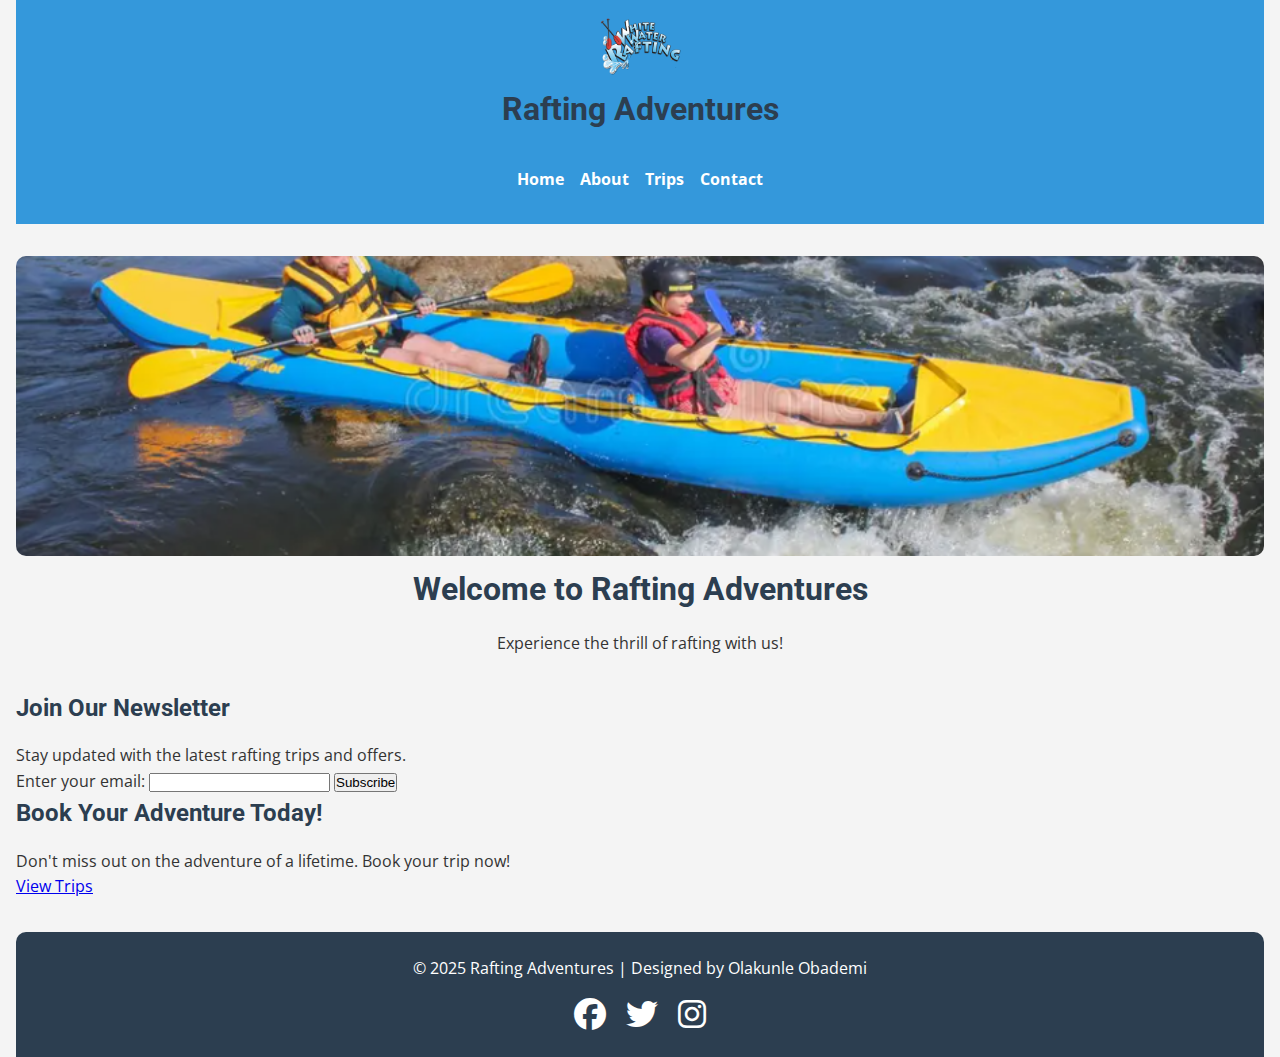
<file: wwr/index.html>
<!DOCTYPE html>
<html lang="en">
<head>
    <meta charset="UTF-8">
    <meta name="viewport" content="width=device-width, initial-scale=1.0">
    <meta name="description" content="Rafting Adventures Home Page">
    <meta name="author" content="Olakunle Obademi">
    <title>Home | Rafting Adventures</title>
    <!-- Google Fonts -->
    <link href="https://fonts.googleapis.com/css2?family=Roboto:wght@400;700&family=Open+Sans:wght@300;400&display=swap" rel="stylesheet">
    <!-- Font Awesome -->
    <link rel="stylesheet" href="https://cdnjs.cloudflare.com/ajax/libs/font-awesome/6.4.2/css/all.min.css">
    <!-- Link to CSS -->
    <link rel="stylesheet" href="styles/rafting.css">
</head>
<body>
    <header>
        <div class="logo">
            <img src="images/logo.png" alt="Rafting Logo" id="logo">
        </div>
        <h1>Rafting Adventures</h1>
        <nav>
            <ul>
                <li><a href="index.html">Home</a></li>
                <li><a href="about.html">About</a></li>
                <li><a href="trips.html">Trips</a></li>
                <li><a href="contact.html">Contact</a></li>
            </ul>
        </nav>
    </header>

    <main>
        <div class="hero">
            <img src="images/rafting-hero.png" alt="Rafting Adventure" class="hero-image">
            <h1>Welcome to Rafting Adventures</h1>
            <p>Experience the thrill of rafting with us!</p>
        </div>

        <section class="newsletter">
            <h2>Join Our Newsletter</h2>
            <p>Stay updated with the latest rafting trips and offers.</p>
            <form action="#" method="post">
                <label for="email">Enter your email:</label>
                <input type="email" id="email" name="email" required>
                <button type="submit">Subscribe</button>
            </form>
        </section>

        <section class="call-to-action">
            <h2>Book Your Adventure Today!</h2>
            <p>Don't miss out on the adventure of a lifetime. Book your trip now!</p>
            <a href="trips.html" class="cta-button">View Trips</a>
        </section>
    </main>

    <footer>
        <p>&copy; 2025 Rafting Adventures | Designed by Olakunle Obademi</p>
        <div class="social-media">
            <a href="#"><i class="fab fa-facebook fa-2x"></i></a>
            <a href="#"><i class="fab fa-twitter fa-2x"></i></a>
            <a href="#"><i class="fab fa-instagram fa-2x"></i></a>
        </div>
    </footer>
</body>
</html>
</file>
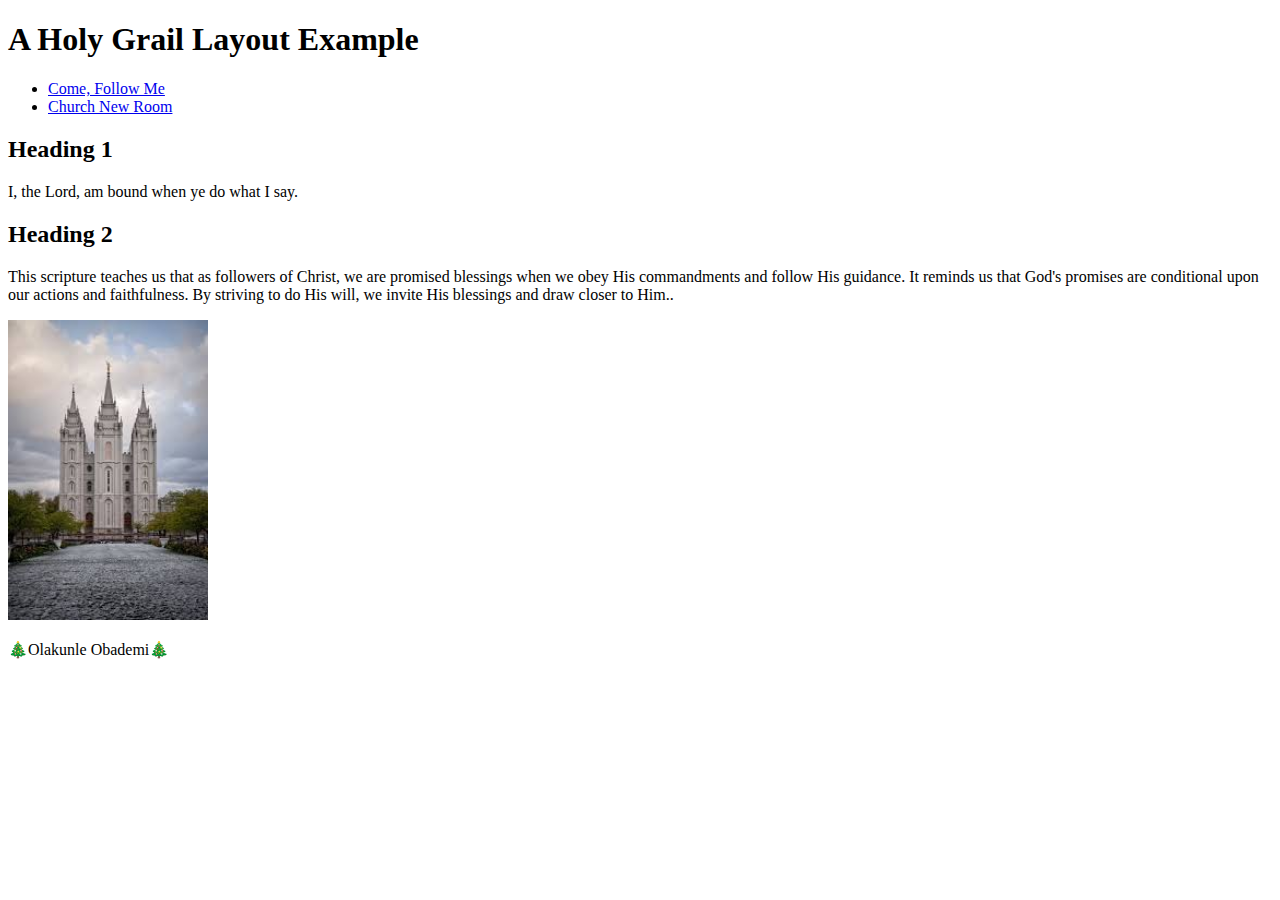
<file: holygrail.html>
<!DOCTYPE html>
<html lang="en">

<head>
    <meta charset="UTF-8">
    <meta name="viewport" content="width=device-width, initial-scale=1.0">
    <meta name="description" content="A common layout example on the web called the 'Holy Grail' layout.">
    <meta name="author" content="Your Name">
    <title>Holy Grail Layout Example</title>
</head>

<body>
    <header>
        <h1>A Holy Grail Layout Example</h1>
    </header>

    <nav>
        <ul>
            <li><a href="https://www.churchofjesuschrist.org/study/come-follow-me?lang=eng" target="_blank">Come, Follow
                    Me</a></li>
            <li><a href="https://newsroom.churchofjesuschrist.org" target="_blank">Church New Room</a></li>
        </ul>
    </nav>

    <main>
        <section>
            <h2>Heading 1</h2>
            <p>I, the Lord, am bound when ye do what I say.</p>
        </section>
        <section>
            <h2>Heading 2</h2>
            <p>This scripture teaches us that as followers of Christ, we are promised blessings when we obey His
                commandments and follow His guidance. It reminds us that God's promises are conditional upon our actions
                and faithfulness. By striving to do His will, we invite His blessings and draw closer to Him..</p>
        </section>
    </main>

    <aside>
        <aside>
            <img src="temple.jpg" alt="Salt Lake Temple Image" width="200">
        </aside>

    </aside>

    <footer>
        <p>🎄Olakunle Obademi🎄</p>
    </footer>
</body>

</html>
</file>
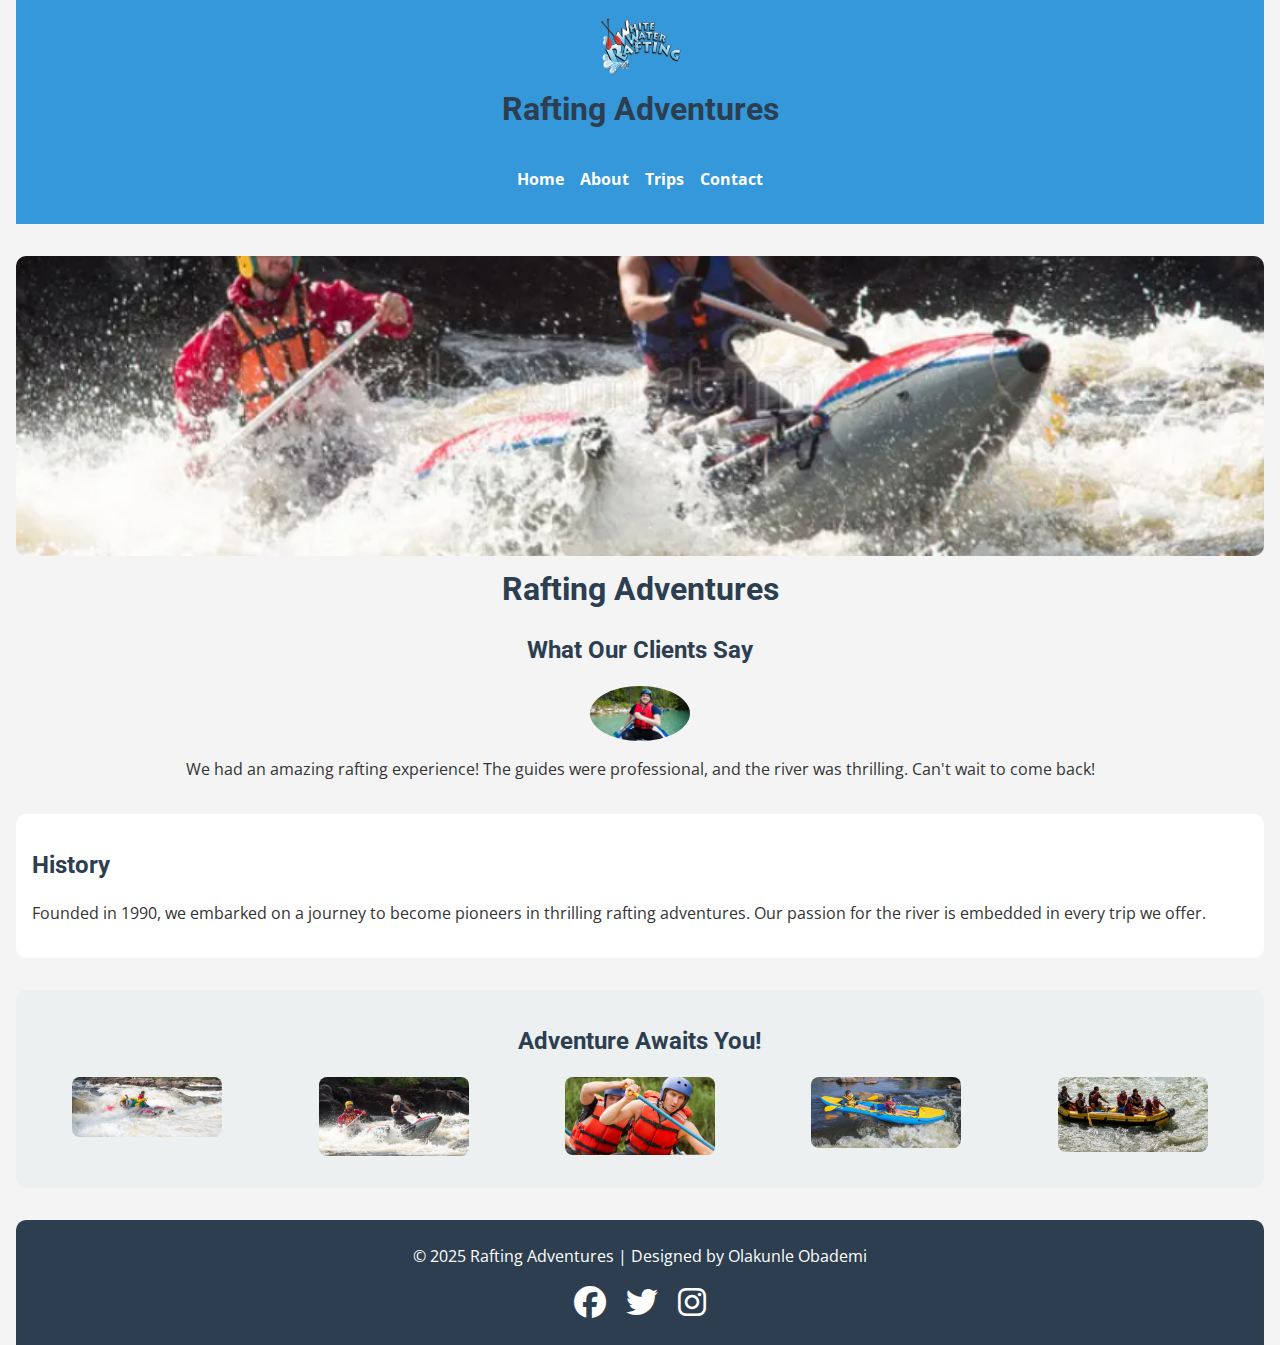
<file: wwr/about.html>
<!DOCTYPE html>
<html lang="en">
<head>
    <meta charset="UTF-8">
    <meta name="viewport" content="width=device-width, initial-scale=1.0">
    <meta name="description" content="Rafting Company About Us">
    <meta name="author" content="Olakunle Obademi">
    <title>About Us | Rafting Adventures</title>
    <!-- Google Fonts -->
    <link href="https://fonts.googleapis.com/css2?family=Roboto:wght@400;700&family=Open+Sans:wght@300;400&display=swap" rel="stylesheet">
    <!-- Font Awesome -->
    <link rel="stylesheet" href="https://cdnjs.cloudflare.com/ajax/libs/font-awesome/6.4.2/css/all.min.css">
    <!-- Link to CSS -->
    <link rel="stylesheet" href="styles/rafting.css">
</head>
<body>
    <header>
        <div class="logo">
            <img src="images/logo.png" alt="Rafting Logo" id="logo">
        </div>
        <h1>Rafting Adventures</h1>
        <nav>
            <ul>
                <li><a href="index.html">Home</a></li>
                <li><a href="about.html">About</a></li>
                <li><a href="trips.html">Trips</a></li>
                <li><a href="contact.html">Contact</a></li>
            </ul>
        </nav>
    </header>

    <main>
        <div class="hero">
            <img src="images/rafting-adventure.png" alt="Rafting Adventure" class="hero-image">
            <h1>Rafting Adventures</h1>
            <article>
                <h2>What Our Clients Say</h2>
                <img src="images/happy-client.png" alt="Happy Client" class="client-img">
                <p>We had an amazing rafting experience! The guides were professional, and the river was thrilling. Can't wait to come back!</p>
              </article>              
        </div>

        <section class="history">
            <h2>History</h2>
            <p>Founded in 1990, we embarked on a journey to become pioneers in thrilling rafting adventures. Our passion for the river is embedded in every trip we offer.</p>
        </section>

        <section class="adventure">
            <h2>Adventure Awaits You!</h2>
            <div class="rafting-images">
                <img src="images/rafting1.png" alt="Joy Ride_Temiloluwa & Testimony">
                <img src="images/rafting2.png" alt="Bumping Ride">
                <img src="images/rafting3.png" alt="Half Day Adventure">
                <img src="images/rafting4.png" alt="Morning Rapids">
                <img src="images/rafting5.png" alt="River of Dreams">
            </div>
        </section>
    </main>

    <footer>
        <p>&copy; 2025 Rafting Adventures | Designed by Olakunle Obademi</p>
        <div class="social-media">
            <a href="#"><i class="fab fa-facebook fa-2x"></i></a>
            <a href="#"><i class="fab fa-twitter fa-2x"></i></a>
            <a href="#"><i class="fab fa-instagram fa-2x"></i></a>
        </div>
    </footer>
</body>
</html>
</file>
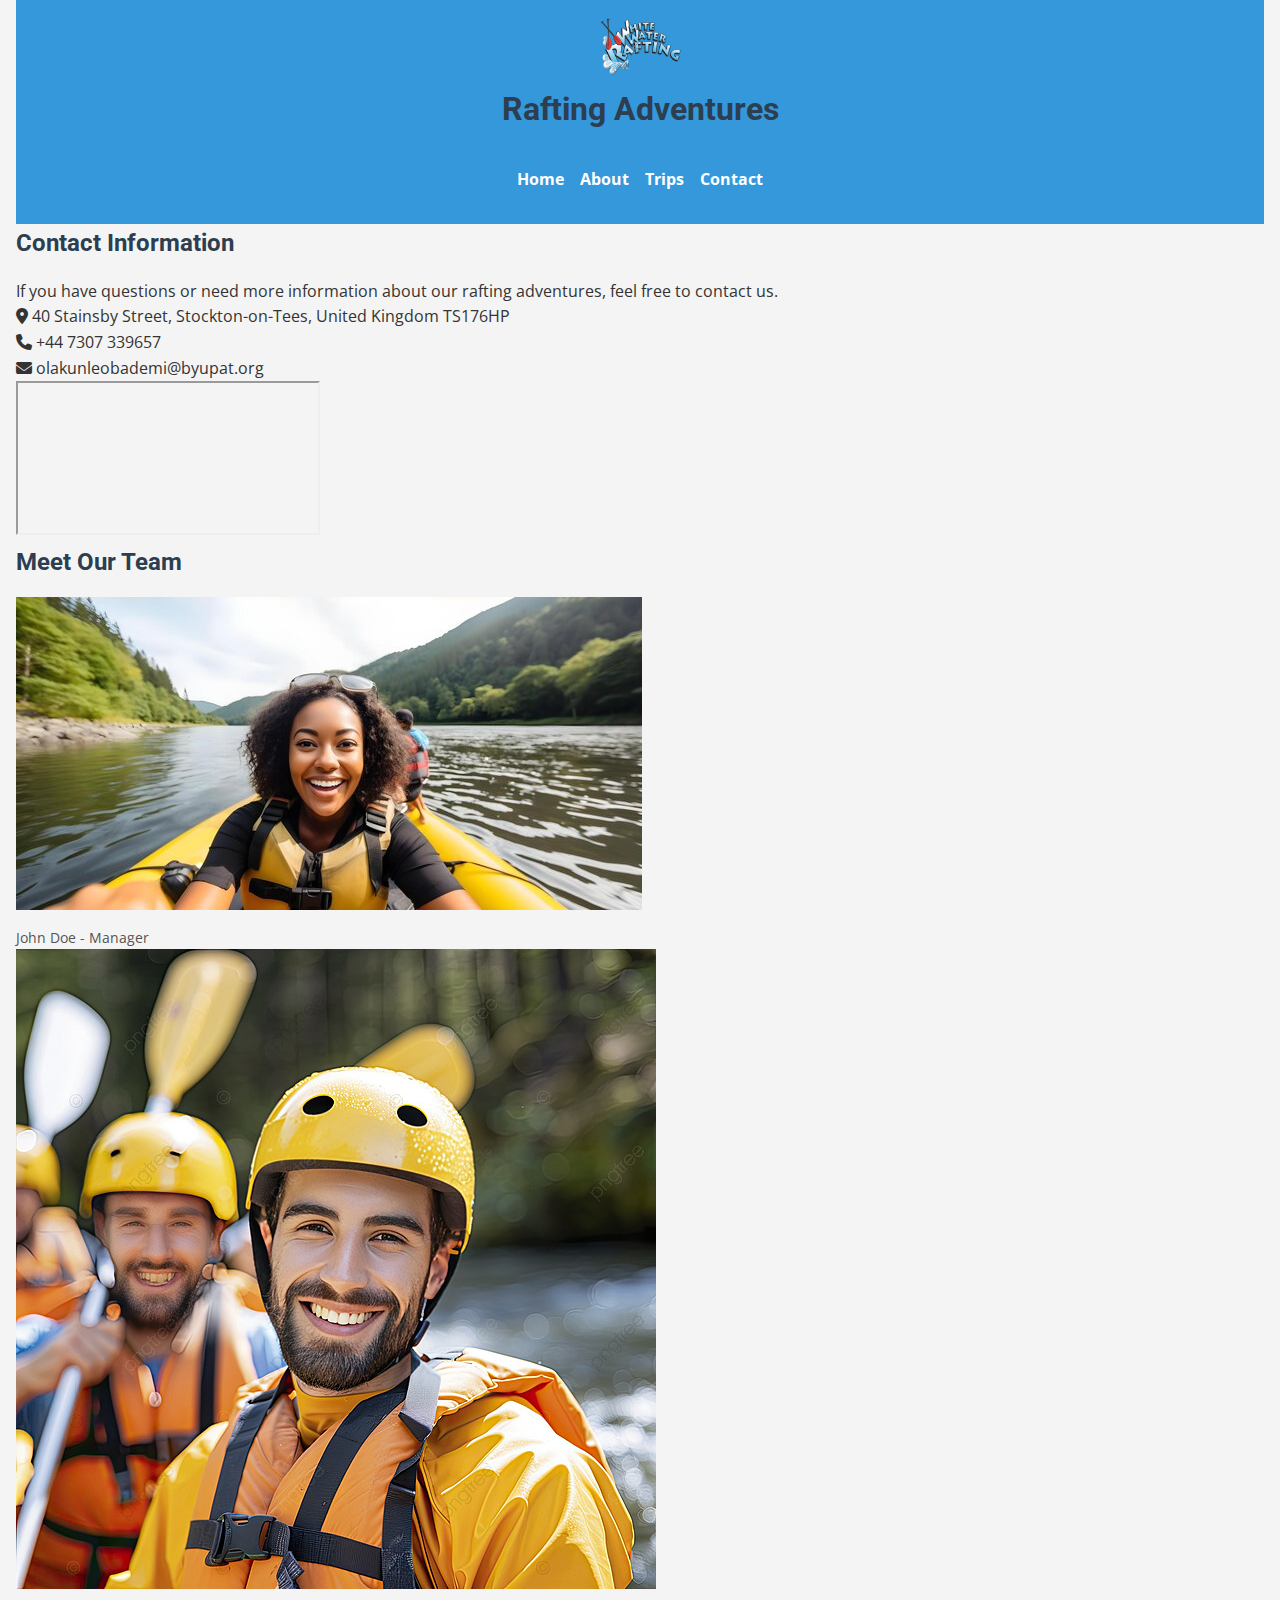
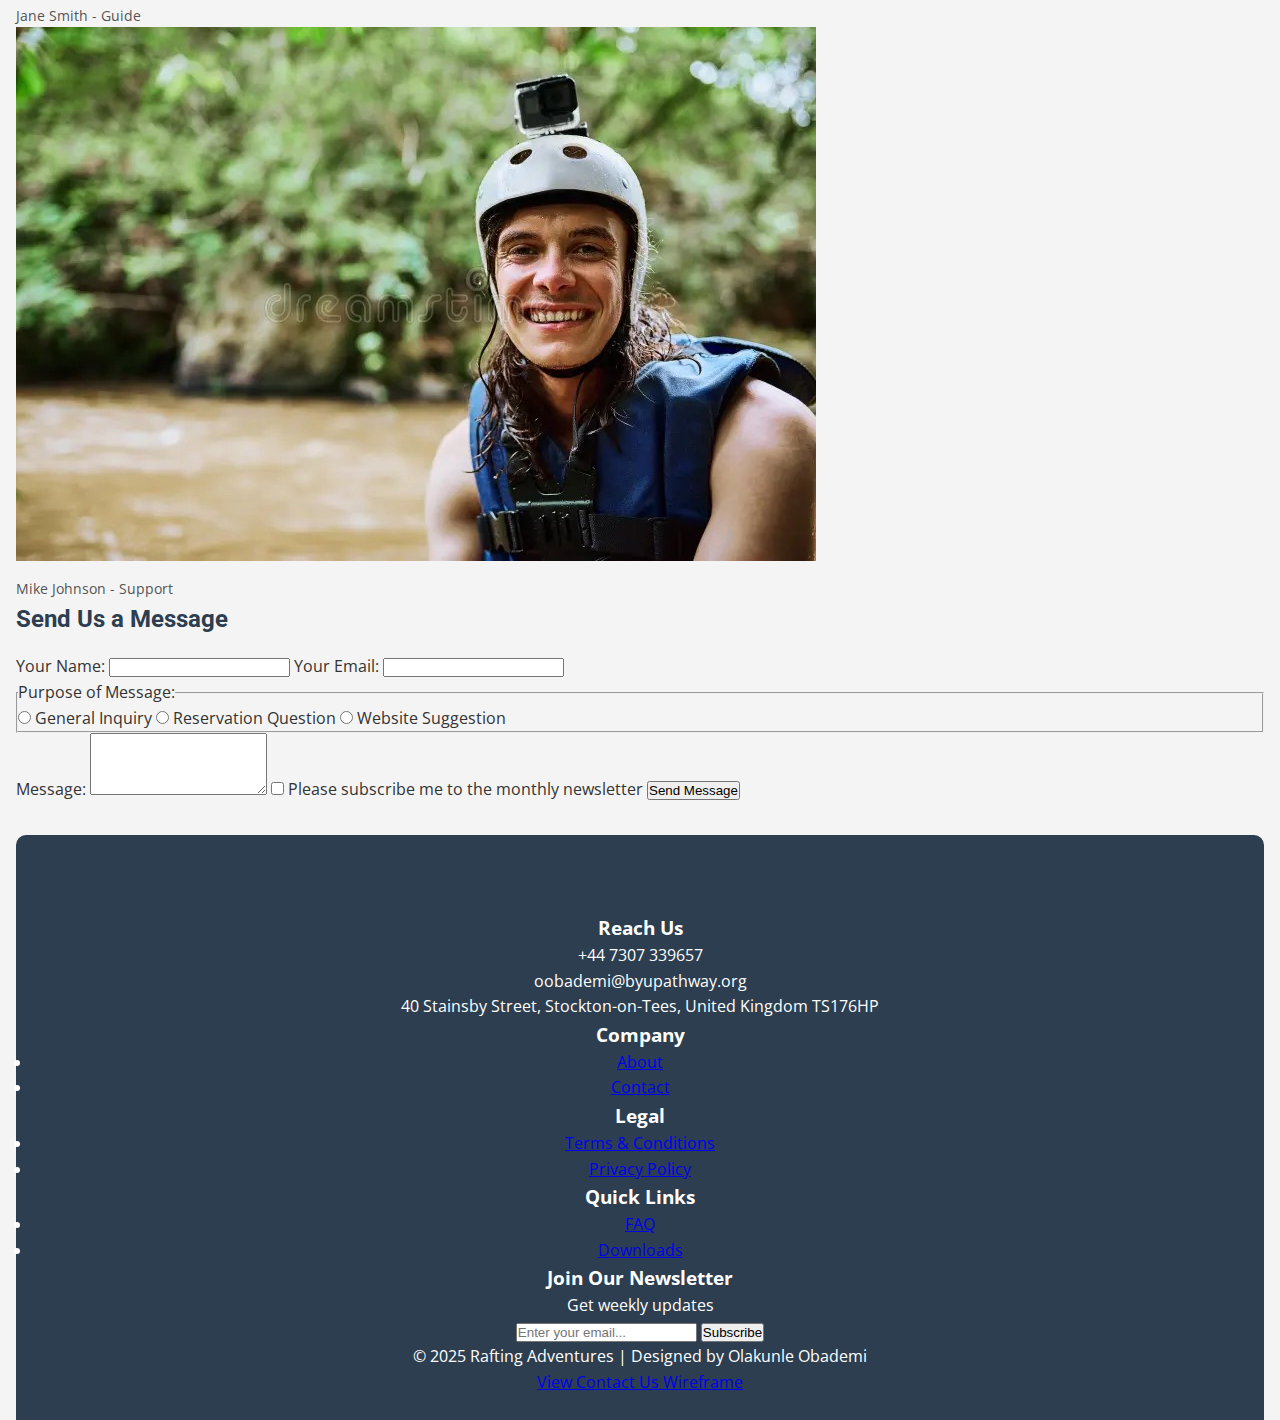
<file: wwr/contact.html>
<!DOCTYPE html>
<html lang="en">
<head>
  <meta charset="UTF-8">
  <meta name="viewport" content="width=device-width, initial-scale=1.0">
  <meta name="description" content="Contact Rafting Adventures for inquiries, reservations, or website suggestions.">
  <meta name="author" content="Olakunle Obademi">
  <title>Contact Us | Rafting Adventures</title>
  <!-- Google Fonts -->
  <link href="https://fonts.googleapis.com/css2?family=Roboto:wght@400;700&family=Open+Sans:wght@300;400&display=swap" rel="stylesheet">
  <!-- Font Awesome -->
  <link rel="stylesheet" href="https://cdnjs.cloudflare.com/ajax/libs/font-awesome/6.4.2/css/all.min.css">
  <!-- CSS File -->
  <link rel="stylesheet" href="styles/rafting.css">
</head>
<body>
  <header>
    <div class="logo">
      <img src="images/logo.png" alt="Rafting Logo" id="logo">
    </div>
    <h1>Rafting Adventures</h1>
    <nav>
      <ul>
        <li><a href="index.html">Home</a></li>
        <li><a href="about.html">About</a></li>
        <li><a href="trips.html">Trips</a></li>
        <li><a href="contact.html" class="active">Contact</a></li>
      </ul>
    </nav>
  </header>

  <main>
    <section class="company-info">
      <h2>Contact Information</h2>
      <p>If you have questions or need more information about our rafting adventures, feel free to contact us.</p>
      <div class="info-details">
        <p><i class="fas fa-map-marker-alt"></i> 40 Stainsby Street, Stockton-on-Tees, United Kingdom TS176HP</p>
        <p><i class="fas fa-phone"></i> +44 7307 339657</p>
        <p><i class="fas fa-envelope"></i> olakunleobademi@byupat.org</p>
      </div>
      <div class="map-container">
        <iframe 
          src="https://www.google.com/maps/embed?pb=!1m18!1m12!1m3!1d3151.835434508616!2d-122.41941568468169!3d37.77492917975921!2m3!1f0!2f0!3f0!3m2!1i1024!2i768!4f13.1!3m3!1m2!1s0x808f7e2d8e0a72f5%3A0x2e4c3d842eb0b7a4!2sSan%20Francisco%2C%20CA!5e0!3m2!1sen!2sus!4v1618862110199!5m2!1sen!2sus" 
          allowfullscreen 
          loading="lazy"
          referrerpolicy="no-referrer-when-downgrade">
        </iframe>
      </div>
    </section>

    <section class="employee-profiles">
      <h2>Meet Our Team</h2>
      <div class="profiles">
        <figure>
          <img src="images/employee1.jpg" alt="John Doe - Manager">
          <figcaption>John Doe - Manager</figcaption>
        </figure>
        <figure>
          <img src="images/employee2.jpg" alt="Jane Smith - Guide">
          <figcaption>Jane Smith - Guide</figcaption>
        </figure>
        <figure>
          <img src="images/employee3.jpg" alt="Mike Johnson - Support">
          <figcaption>Mike Johnson - Support</figcaption>
        </figure>
      </div>
    </section>

    <section class="contact-form">
      <h2>Send Us a Message</h2>
      <form action="#" method="post">
        <label for="name">Your Name:</label>
        <input type="text" id="name" name="name" required>

        <label for="email">Your Email:</label>
        <input type="email" id="email" name="email" required>

        <fieldset>
          <legend>Purpose of Message:</legend>
          <label><input type="radio" name="inquiry" value="general" required> General Inquiry</label>
          <label><input type="radio" name="inquiry" value="reservation"> Reservation Question</label>
          <label><input type="radio" name="inquiry" value="website"> Website Suggestion</label>
        </fieldset>

        <label for="message">Message:</label>
        <textarea id="message" name="message" rows="4" required></textarea>

        <label class="newsletter-check">
          <input type="checkbox" name="subscribe"> Please subscribe me to the monthly newsletter
        </label>

        <button type="submit">Send Message</button>
      </form>
    </section>
  </main>

  <footer>
    <div class="footer-content">
      <div class="footer-logo">
        <h2>Rafting Adventures</h2>
      </div>
      <div class="footer-columns">
        <div class="footer-column">
          <h3>Reach Us</h3>
          <p>+44 7307 339657</p>
          <p>oobademi@byupathway.org</p>
          <p>40 Stainsby Street, Stockton-on-Tees, United Kingdom TS176HP</p>
        </div>
        <div class="footer-column">
          <h3>Company</h3>
          <ul>
            <li><a href="about.html">About</a></li>
            <li><a href="contact.html">Contact</a></li>
          </ul>
        </div>
        <div class="footer-column">
          <h3>Legal</h3>
          <ul>
            <li><a href="#">Terms &amp; Conditions</a></li>
            <li><a href="#">Privacy Policy</a></li>
          </ul>
        </div>
        <div class="footer-column">
          <h3>Quick Links</h3>
          <ul>
            <li><a href="#">FAQ</a></li>
            <li><a href="#">Downloads</a></li>
          </ul>
        </div>
        <div class="footer-column newsletter">
          <h3>Join Our Newsletter</h3>
          <p>Get weekly updates</p>
          <div class="newsletter-box">
            <input type="email" placeholder="Enter your email..." required>
            <button type="submit">Subscribe</button>
          </div>
        </div>
      </div>
    </div>
    <div class="footer-bottom">
      <p>&copy; 2025 Rafting Adventures | Designed by Olakunle Obademi</p>
      <p><a href="images/contact-us-wireframe.png">View Contact Us Wireframe</a></p>
    </div>
  </footer>
</body>
</html>
</file>
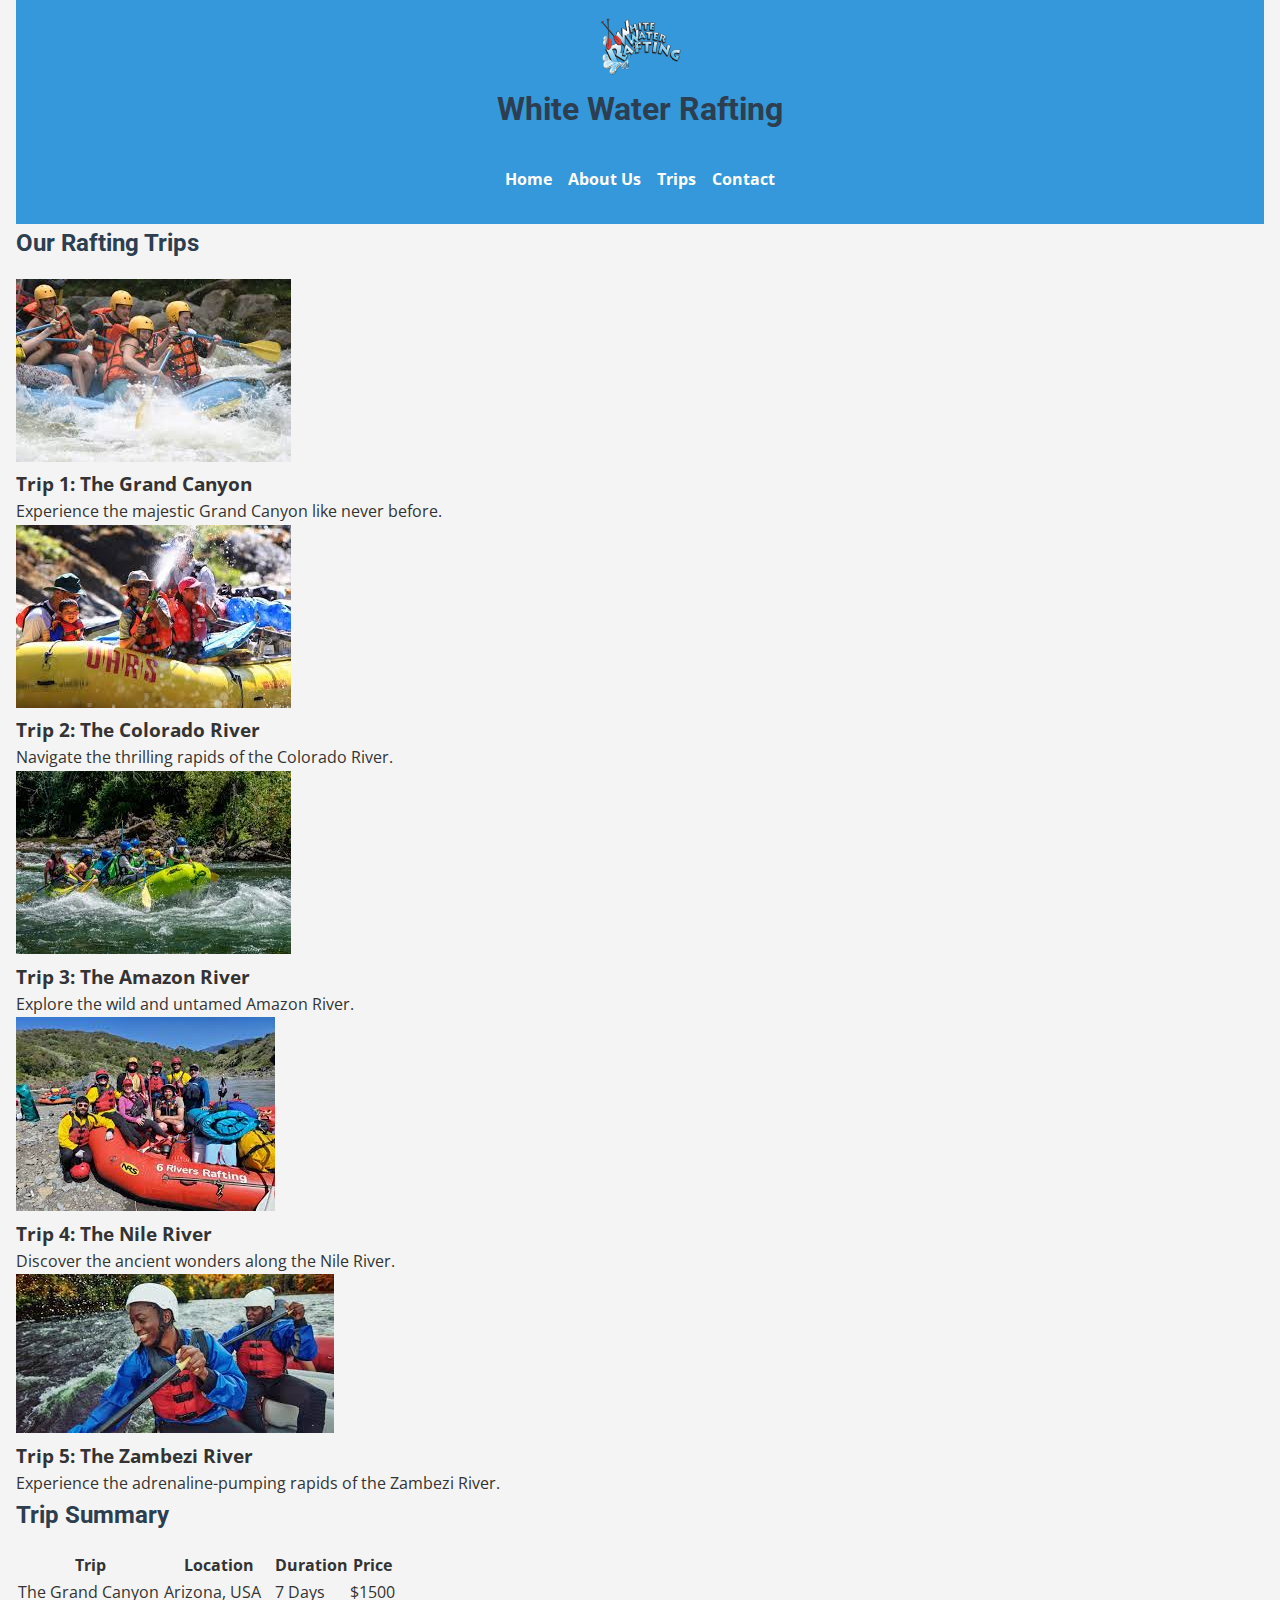
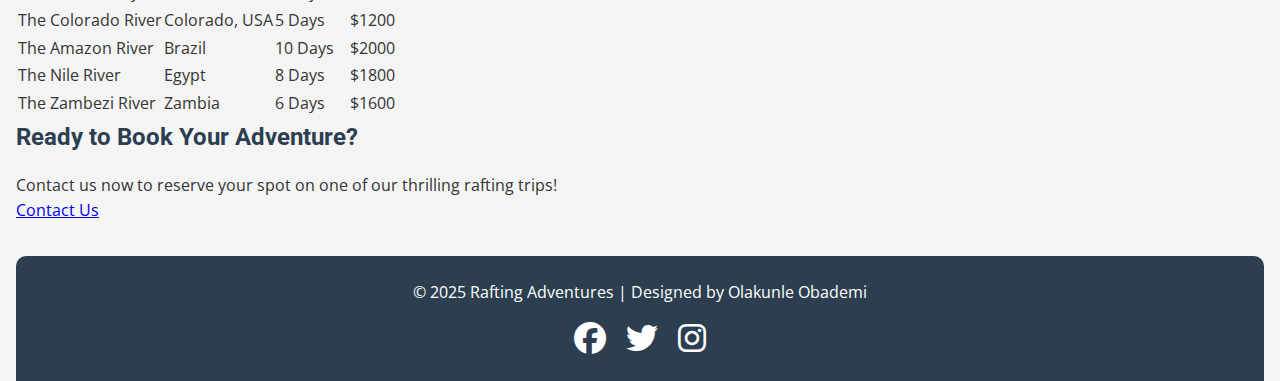
<file: wwr/trips.html>
<!DOCTYPE html>
<html lang="en">
<head>
    <meta charset="UTF-8">
    <meta name="viewport" content="width=device-width, initial-scale=1.0">
    <meta name="description" content="Rafting Adventures Trips Page">
    <meta name="author" content="Olakunle Obademi">
    <title>Trips | Rafting Adventures</title>
    <!-- Google Fonts -->
    <link href="https://fonts.googleapis.com/css2?family=Roboto:wght@400;700&family=Open+Sans:wght@300;400&display=swap" rel="stylesheet">
    <!-- Font Awesome -->
    <link rel="stylesheet" href="https://cdnjs.cloudflare.com/ajax/libs/font-awesome/6.4.2/css/all.min.css">
    <!-- Link to CSS -->
    <link rel="stylesheet" href="styles/rafting.css">
</head>
<body>
    <header>
        <div class="logo">
          <img src="images/logo.png" alt="Rafting Company Logo">
        </div>
      
        <h1>White Water Rafting</h1>
      
        <nav>
          <ul>
            <li><a href="index.html">Home</a></li>
            <li><a href="about.html">About Us</a></li>
            <li><a href="trips.html">Trips</a></li>
            <li><a href="contact.html">Contact</a></li>
          </ul>
        </nav>
      </header>
      

    <main>
        <section class="trips">
            <h2>Our Rafting Trips</h2>
            <div class="trip">
                <img src="images/trip1.png" alt="Trip 1">
                <h3>Trip 1: The Grand Canyon</h3>
                <p>Experience the majestic Grand Canyon like never before.</p>
            </div>
            <div class="trip">
                <img src="images/trip2.png" alt="Trip 2">
                <h3>Trip 2: The Colorado River</h3>
                <p>Navigate the thrilling rapids of the Colorado River.</p>
            </div>
            <div class="trip">
                <img src="images/trip3.png" alt="Trip 3">
                <h3>Trip 3: The Amazon River</h3>
                <p>Explore the wild and untamed Amazon River.</p>
            </div>
            <div class="trip">
                <img src="images/trip4.png" alt="Trip 4">
                <h3>Trip 4: The Nile River</h3>
                <p>Discover the ancient wonders along the Nile River.</p>
            </div>
            <div class="trip">
                <img src="images/trip5.png" alt="Trip 5">
                <h3>Trip 5: The Zambezi River</h3>
                <p>Experience the adrenaline-pumping rapids of the Zambezi River.</p>
            </div>
        </section>

        <section class="trip-summary">
            <h2>Trip Summary</h2>
            <table>
                <thead>
                    <tr>
                        <th>Trip</th>
                        <th>Location</th>
                        <th>Duration</th>
                        <th>Price</th>
                    </tr>
                </thead>
                <tbody>
                    <tr>
                        <td>The Grand Canyon</td>
                        <td>Arizona, USA</td>
                        <td>7 Days</td>
                        <td>$1500</td>
                    </tr>
                    <tr>
                        <td>The Colorado River</td>
                        <td>Colorado, USA</td>
                        <td>5 Days</td>
                        <td>$1200</td>
                    </tr>
                    <tr>
                        <td>The Amazon River</td>
                        <td>Brazil</td>
                        <td>10 Days</td>
                        <td>$2000</td>
                    </tr>
                    <tr>
                        <td>The Nile River</td>
                        <td>Egypt</td>
                        <td>8 Days</td>
                        <td>$1800</td>
                    </tr>
                    <tr>
                        <td>The Zambezi River</td>
                        <td>Zambia</td>
                        <td>6 Days</td>
                        <td>$1600</td>
                    </tr>
                </tbody>
            </table>
        </section>

        <section class="call-to-action">
            <h2>Ready to Book Your Adventure?</h2>
            <p>Contact us now to reserve your spot on one of our thrilling rafting trips!</p>
            <a href="contact.html" class="cta-button">Contact Us</a>
        </section>
    </main>

    <footer>
        <p>&copy; 2025 Rafting Adventures | Designed by Olakunle Obademi</p>
        <div class="social-media">
            <a href="#"><i class="fab fa-facebook fa-2x"></i></a>
            <a href="#"><i class="fab fa-twitter fa-2x"></i></a>
            <a href="#"><i class="fab fa-instagram fa-2x"></i></a>
        </div>
    </footer>
</body>
</html>
</file>
<file: wwr/styles/rafting.css>
/* General Reset */
* {
  margin: 0;
  padding: 0;
  box-sizing: border-box;
}

/* Body and Typography */
body {
  font-family: 'Open Sans', sans-serif;
  line-height: 1.6;
  background-color: #f4f4f4;
  color: #333;
  padding: 0 1rem;
}

h1, h2 {
  font-family: 'Roboto', sans-serif;
  color: #2c3e50;
  margin-bottom: 1rem;
}

/* Header */
header {
  display: flex;
  flex-direction: column;
  align-items: center;
  background: #3498db;
  color: white;
  padding: 1rem 0;
  text-align: center;
}

.logo img {
  height: 60px;
}

nav ul {
  list-style: none;
  display: flex;
  gap: 1rem;
  padding: 1rem 0;
  flex-wrap: wrap;
}

nav a {
  text-decoration: none;
  color: white;
  font-weight: bold;
}

/* Hero Section */
.hero {
  position: relative;
  margin: 2rem 0;
  text-align: center;
}

.hero-image {
  width: 100%;
  max-height: 300px;
  object-fit: cover;
  border-radius: 10px;
}

.hero article {
  margin-top: 1rem;
}

.client-img {
  max-width: 100px;
  height: auto;
  border-radius: 50%;
  margin-bottom: 0.5rem;
}

/* History Section */
.history {
  background: white;
  padding: 2rem 1rem;
  border-radius: 10px;
  margin-bottom: 2rem;
}

.history-tab {
  display: flex;
  flex-direction: column;
  gap: 1rem;
}

.history-text {
  font-size: 1rem;
}

.history-image img {
  width: 100%;
  max-width: 500px;
  height: auto;
  border-radius: 10px;
}

/* Adventure Section */
.adventure {
  padding: 2rem 1rem;
  background: #ecf0f1;
  border-radius: 10px;
  text-align: center;
}

.rafting-images {
  display: grid;
  grid-template-columns: repeat(auto-fit, minmax(150px, 1fr));
  gap: 1rem;
  margin-top: 1rem;
  justify-items: center;
}

.rafting-images figure {
  text-align: center;
}

.rafting-images img {
  width: 100%;
  max-width: 150px;
  height: auto;
  border-radius: 8px;
  transition: transform 0.3s ease;
}

.rafting-images img:hover {
  transform: scale(1.05);
}

figcaption {
  margin-top: 0.5rem;
  font-size: 0.9rem;
  color: #555;
}

/* Footer */
footer {
  background: #2c3e50;
  color: white;
  text-align: center;
  padding: 1.5rem 1rem;
  margin-top: 2rem;
  border-radius: 10px 10px 0 0;
}

.social-media {
  margin-top: 1rem;
}

.social-media a {
  color: white;
  margin: 0 0.5rem;
  transition: color 0.3s ease;
}

.social-media a:hover {
  color: #f1c40f;
}

/* Responsive Fixes */
@media (max-width: 768px) {
  nav ul {
    flex-direction: column;
    align-items: center;
  }

  .history-tab {
    flex-direction: column;
    align-items: center;
  }
}
</file>
